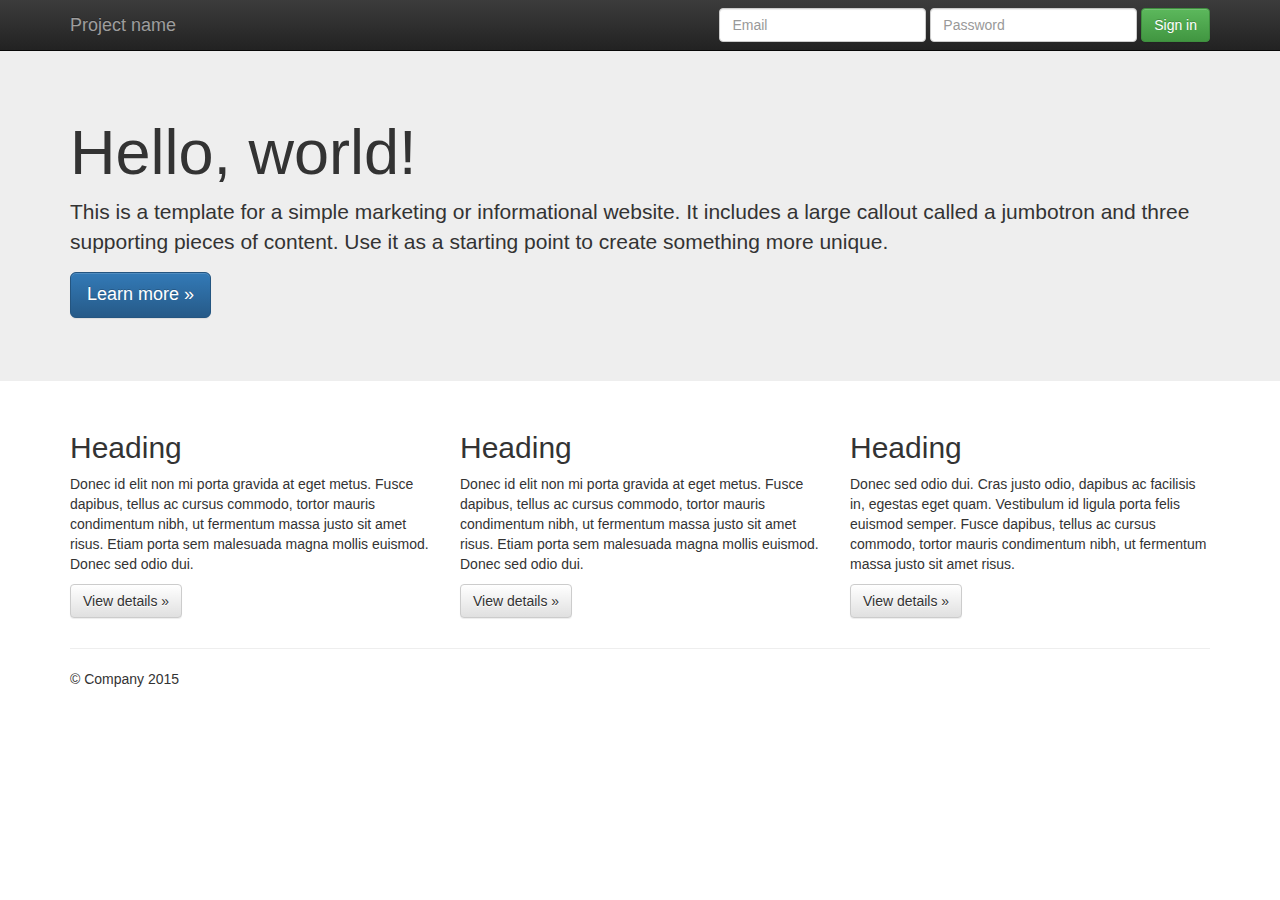
<file: index.html>
<!doctype html>
<!--[if lt IE 7]>      <html class="no-js lt-ie9 lt-ie8 lt-ie7" lang=""> <![endif]-->
<!--[if IE 7]>         <html class="no-js lt-ie9 lt-ie8" lang=""> <![endif]-->
<!--[if IE 8]>         <html class="no-js lt-ie9" lang=""> <![endif]-->
<!--[if gt IE 8]><!--> <html class="no-js" lang=""> <!--<![endif]-->
    <head>
        <meta charset="utf-8">
        <meta http-equiv="X-UA-Compatible" content="IE=edge,chrome=1">
        <title></title>
        <meta name="description" content="">
        <meta name="viewport" content="width=device-width, initial-scale=1">
        <link rel="apple-touch-icon" href="apple-touch-icon.png">

        <link rel="stylesheet" href="css/bootstrap.min.css">
        <style>
            body {
                padding-top: 50px;
                padding-bottom: 20px;
            }
        </style>
        <link rel="stylesheet" href="css/bootstrap-theme.min.css">
        <link rel="stylesheet" href="css/main.css">

        <script src="js/vendor/modernizr-2.8.3-respond-1.4.2.min.js"></script>
    </head>
    <body>
        <!--[if lt IE 8]>
            <p class="browserupgrade">You are using an <strong>outdated</strong> browser. Please <a href="http://browsehappy.com/">upgrade your browser</a> to improve your experience.</p>
        <![endif]-->
    <nav class="navbar navbar-inverse navbar-fixed-top" role="navigation">
      <div class="container">
        <div class="navbar-header">
          <button type="button" class="navbar-toggle collapsed" data-toggle="collapse" data-target="#navbar" aria-expanded="false" aria-controls="navbar">
            <span class="sr-only">Toggle navigation</span>
            <span class="icon-bar"></span>
            <span class="icon-bar"></span>
            <span class="icon-bar"></span>
          </button>
          <a class="navbar-brand" href="#">Project name</a>
        </div>
        <div id="navbar" class="navbar-collapse collapse">
          <form class="navbar-form navbar-right" role="form">
            <div class="form-group">
              <input type="text" placeholder="Email" class="form-control">
            </div>
            <div class="form-group">
              <input type="password" placeholder="Password" class="form-control">
            </div>
            <button type="submit" class="btn btn-success">Sign in</button>
          </form>
        </div><!--/.navbar-collapse -->
      </div>
    </nav>

    <!-- Main jumbotron for a primary marketing message or call to action -->
    <div class="jumbotron">
      <div class="container">
        <h1>Hello, world!</h1>
        <p>This is a template for a simple marketing or informational website. It includes a large callout called a jumbotron and three supporting pieces of content. Use it as a starting point to create something more unique.</p>
        <p><a class="btn btn-primary btn-lg" href="#" role="button">Learn more &raquo;</a></p>
      </div>
    </div>

    <div class="container">
      <!-- Example row of columns -->
      <div class="row">
        <div class="col-md-4">
          <h2>Heading</h2>
          <p>Donec id elit non mi porta gravida at eget metus. Fusce dapibus, tellus ac cursus commodo, tortor mauris condimentum nibh, ut fermentum massa justo sit amet risus. Etiam porta sem malesuada magna mollis euismod. Donec sed odio dui. </p>
          <p><a class="btn btn-default" href="#" role="button">View details &raquo;</a></p>
        </div>
        <div class="col-md-4">
          <h2>Heading</h2>
          <p>Donec id elit non mi porta gravida at eget metus. Fusce dapibus, tellus ac cursus commodo, tortor mauris condimentum nibh, ut fermentum massa justo sit amet risus. Etiam porta sem malesuada magna mollis euismod. Donec sed odio dui. </p>
          <p><a class="btn btn-default" href="#" role="button">View details &raquo;</a></p>
       </div>
        <div class="col-md-4">
          <h2>Heading</h2>
          <p>Donec sed odio dui. Cras justo odio, dapibus ac facilisis in, egestas eget quam. Vestibulum id ligula porta felis euismod semper. Fusce dapibus, tellus ac cursus commodo, tortor mauris condimentum nibh, ut fermentum massa justo sit amet risus.</p>
          <p><a class="btn btn-default" href="#" role="button">View details &raquo;</a></p>
        </div>
      </div>

      <hr>

      <footer>
        <p>&copy; Company 2015</p>
      </footer>
    </div> <!-- /container -->        <script src="//ajax.googleapis.com/ajax/libs/jquery/1.11.2/jquery.min.js"></script>
        <script>window.jQuery || document.write('<script src="js/vendor/jquery-1.11.2.min.js"><\/script>')</script>

        <script src="js/vendor/bootstrap.min.js"></script>

        <script src="js/plugins.js"></script>
        <script src="js/main.js"></script>

        <!-- Google Analytics: change UA-XXXXX-X to be your site's ID. -->
        <script>
            (function(b,o,i,l,e,r){b.GoogleAnalyticsObject=l;b[l]||(b[l]=
            function(){(b[l].q=b[l].q||[]).push(arguments)});b[l].l=+new Date;
            e=o.createElement(i);r=o.getElementsByTagName(i)[0];
            e.src='//www.google-analytics.com/analytics.js';
            r.parentNode.insertBefore(e,r)}(window,document,'script','ga'));
            ga('create','UA-XXXXX-X','auto');ga('send','pageview');
        </script>
    </body>
</html>
</file>
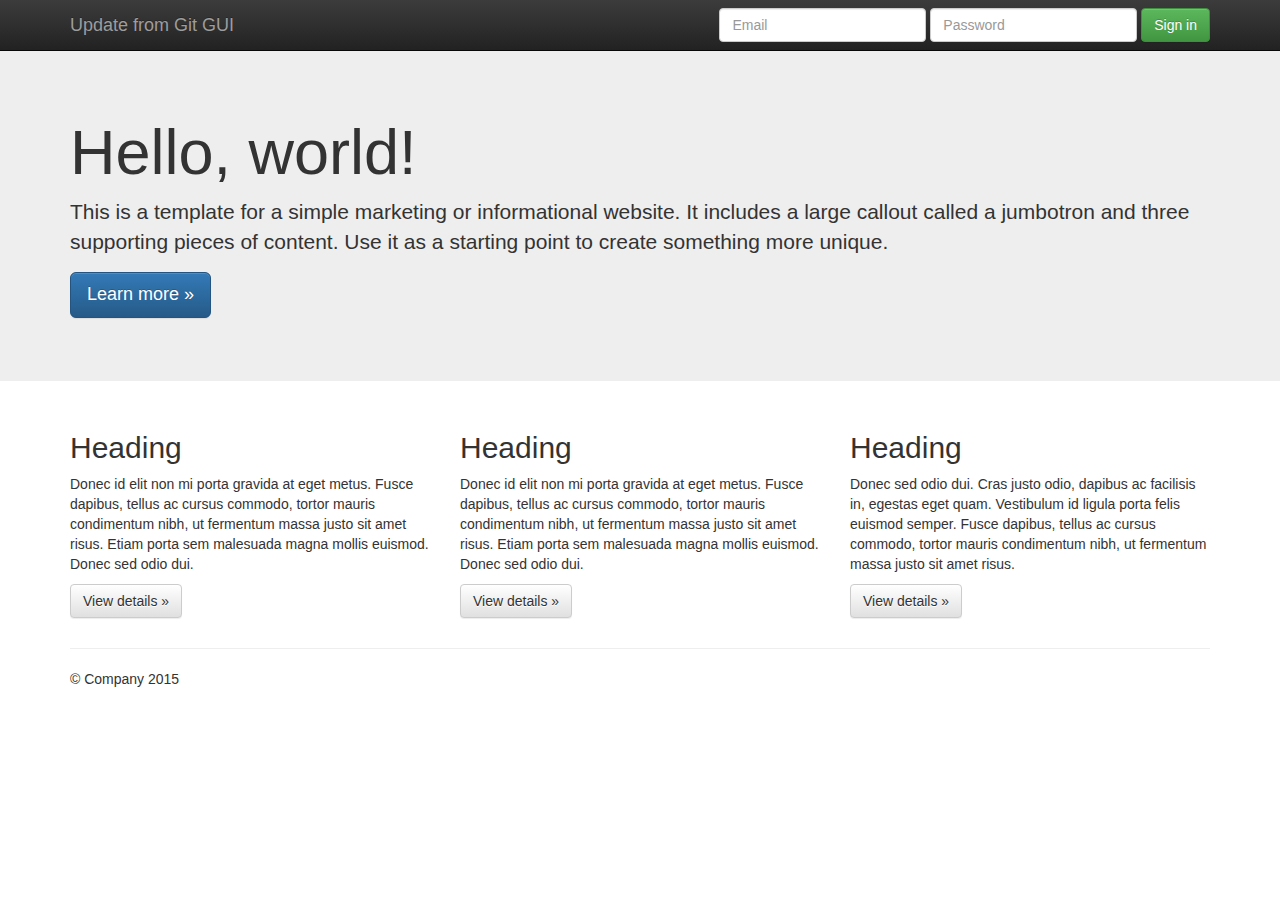
<file: Index.html>
<!doctype html>
<!--[if lt IE 7]>      <html class="no-js lt-ie9 lt-ie8 lt-ie7" lang=""> <![endif]-->
<!--[if IE 7]>         <html class="no-js lt-ie9 lt-ie8" lang=""> <![endif]-->
<!--[if IE 8]>         <html class="no-js lt-ie9" lang=""> <![endif]-->
<!--[if gt IE 8]><!--> <html class="no-js" lang=""> <!--<![endif]-->
    <head>
        <meta charset="utf-8">
        <meta http-equiv="X-UA-Compatible" content="IE=edge,chrome=1">
        <title>MMAQ Update from Git GUI</title>
        <meta name="description" content="">
        <meta name="viewport" content="width=device-width, initial-scale=1">
        <link rel="apple-touch-icon" href="apple-touch-icon.png">

        <link rel="stylesheet" href="css/bootstrap.min.css">
        <style>
            body {
                padding-top: 50px;
                padding-bottom: 20px;
            }
        </style>
        <link rel="stylesheet" href="css/bootstrap-theme.min.css">
        <link rel="stylesheet" href="css/main.css">

        <script src="js/vendor/modernizr-2.8.3-respond-1.4.2.min.js"></script>
    </head>
    <body>
        <!--[if lt IE 8]>
            <p class="browserupgrade">You are using an <strong>outdated</strong> browser. Please <a href="http://browsehappy.com/">upgrade your browser</a> to improve your experience.</p>
        <![endif]-->
    <nav class="navbar navbar-inverse navbar-fixed-top" role="navigation">
      <div class="container">
        <div class="navbar-header">
          <button type="button" class="navbar-toggle collapsed" data-toggle="collapse" data-target="#navbar" aria-expanded="false" aria-controls="navbar">
            <span class="sr-only">Toggle navigation</span>
            <span class="icon-bar"></span>
            <span class="icon-bar"></span>
            <span class="icon-bar"></span>
          </button>
          <a class="navbar-brand" href="#">Update from Git GUI</a>
        </div>
        <div id="navbar" class="navbar-collapse collapse">
          <form class="navbar-form navbar-right" role="form">
            <div class="form-group">
              <input type="text" placeholder="Email" class="form-control">
            </div>
            <div class="form-group">
              <input type="password" placeholder="Password" class="form-control">
            </div>
            <button type="submit" class="btn btn-success">Sign in</button>
          </form>
        </div><!--/.navbar-collapse -->
      </div>
    </nav>

    <!-- Main jumbotron for a primary marketing message or call to action -->
    <div class="jumbotron">
      <div class="container">
        <h1>Hello, world!</h1>
        <p>This is a template for a simple marketing or informational website. It includes a large callout called a jumbotron and three supporting pieces of content. Use it as a starting point to create something more unique.</p>
        <p><a class="btn btn-primary btn-lg" href="#" role="button">Learn more &raquo;</a></p>
      </div>
    </div>

    <div class="container">
      <!-- Example row of columns -->
      <div class="row">
        <div class="col-md-4">
          <h2>Heading</h2>
          <p>Donec id elit non mi porta gravida at eget metus. Fusce dapibus, tellus ac cursus commodo, tortor mauris condimentum nibh, ut fermentum massa justo sit amet risus. Etiam porta sem malesuada magna mollis euismod. Donec sed odio dui. </p>
          <p><a class="btn btn-default" href="#" role="button">View details &raquo;</a></p>
        </div>
        <div class="col-md-4">
          <h2>Heading</h2>
          <p>Donec id elit non mi porta gravida at eget metus. Fusce dapibus, tellus ac cursus commodo, tortor mauris condimentum nibh, ut fermentum massa justo sit amet risus. Etiam porta sem malesuada magna mollis euismod. Donec sed odio dui. </p>
          <p><a class="btn btn-default" href="#" role="button">View details &raquo;</a></p>
       </div>
        <div class="col-md-4">
          <h2>Heading</h2>
          <p>Donec sed odio dui. Cras justo odio, dapibus ac facilisis in, egestas eget quam. Vestibulum id ligula porta felis euismod semper. Fusce dapibus, tellus ac cursus commodo, tortor mauris condimentum nibh, ut fermentum massa justo sit amet risus.</p>
          <p><a class="btn btn-default" href="#" role="button">View details &raquo;</a></p>
        </div>
      </div>

      <hr>

      <footer>
        <p>&copy; Company 2015</p>
      </footer>
    </div> <!-- /container -->        <script src="//ajax.googleapis.com/ajax/libs/jquery/1.11.2/jquery.min.js"></script>
        <script>window.jQuery || document.write('<script src="js/vendor/jquery-1.11.2.min.js"><\/script>')</script>

        <script src="js/vendor/bootstrap.min.js"></script>

        <script src="js/plugins.js"></script>
        <script src="js/main.js"></script>

        <!-- Google Analytics: change UA-XXXXX-X to be your site's ID. -->
        <script>
            (function(b,o,i,l,e,r){b.GoogleAnalyticsObject=l;b[l]||(b[l]=
            function(){(b[l].q=b[l].q||[]).push(arguments)});b[l].l=+new Date;
            e=o.createElement(i);r=o.getElementsByTagName(i)[0];
            e.src='//www.google-analytics.com/analytics.js';
            r.parentNode.insertBefore(e,r)}(window,document,'script','ga'));
            ga('create','UA-XXXXX-X','auto');ga('send','pageview');
        </script>
    </body>
</html>
</file>
<file: css/main.css>
/* ==========================================================================
   Author's custom styles
   ========================================================================== */
 /* MMAQ */
</file>
